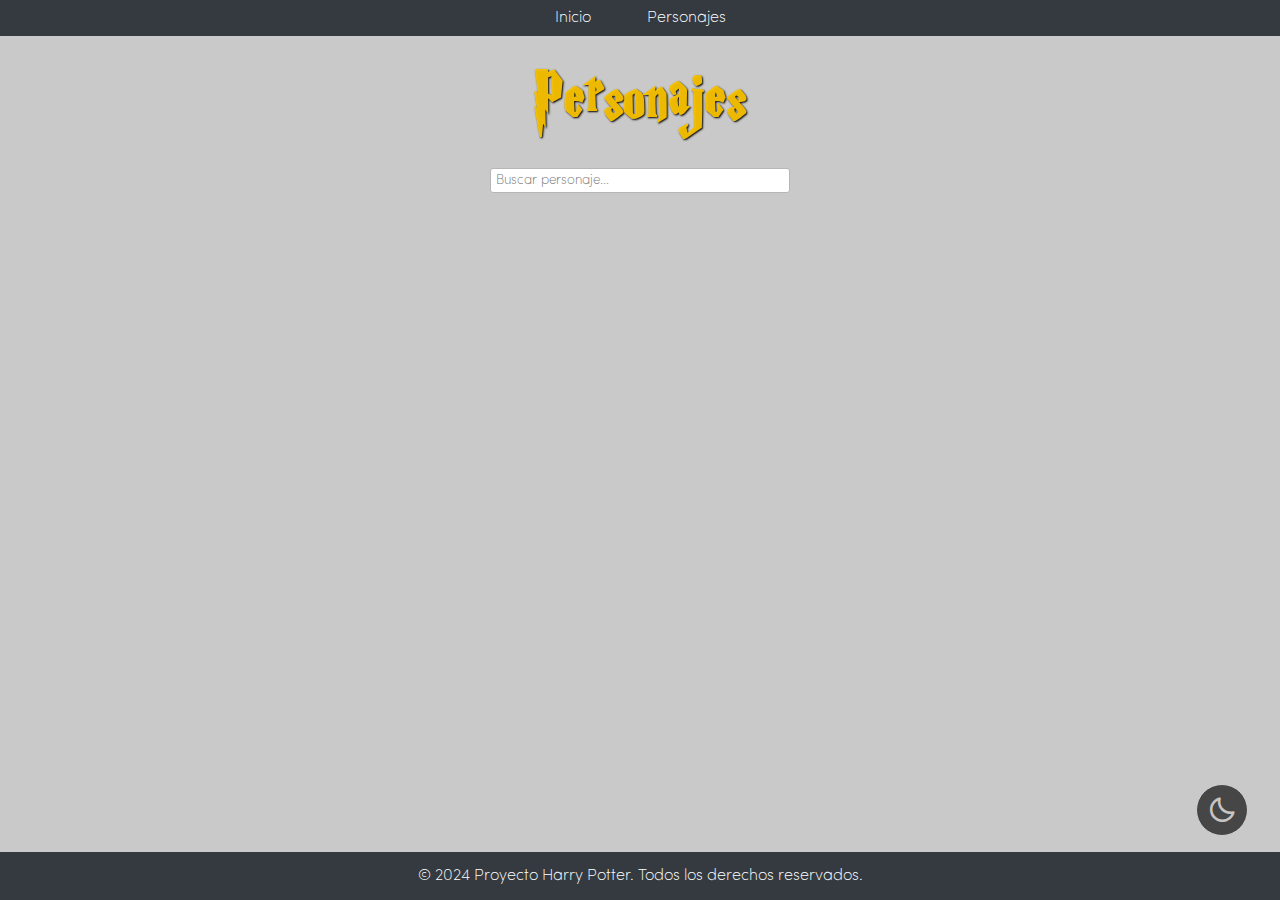
<file: pages/personajes.html>
<!DOCTYPE html>
<html lang="es">
  <head>
    <meta charset="UTF-8" />
    <meta name="viewport" content="width=device-width, initial-scale=1.0" />
    <title>Personajes - Proyecto Harry Potter</title>
    <link rel="shortcut icon" href="../assets/image/favicon.ico" type="image/x-icon">
    <link rel="stylesheet" href="../css/template.css">
    <link rel="stylesheet" href="../css/grid.css">    
    <link rel="stylesheet" href="../css/theme-mode.css">
    <link href='https://unpkg.com/boxicons@2.1.4/css/boxicons.min.css' rel='stylesheet'>
    <link rel="stylesheet" href="https://use.fontawesome.com/releases/v5.8.1/css/all.css"
    integrity="sha384-50oBUHEmvpQ+1lW4y57PTFmhCaXp0ML5d60M1M7uH2+nqUivzIebhndOJK28anvf" crossorigin="anonymous">
  </head>
  <body>
    <header>
      <nav class="navbar">
        <ul>
          <li><a href="../index.html">Inicio</a></li>
          <li><a href="personajes.html">Personajes</a></li>
        </ul>
      </nav>
    </header>

    <main>
      <section class="characters">
        <h1>Personajes</h1>
        <!-- buscador de personajes  -->
        <input type="text" name="buscar" id="buscar" class="buscar" placeholder="Buscar personaje...">
        
        <div class="grid">
          <!-- Aquí se insertarán las tarjetas de los personajes dinámicamente -->
        </div>
      </section>
    </main>
    <div class="go-top-container">
      <div class="go-top-button">
        <i class="fas fa-chevron-up"></i>
      </div>
    </div>
    <button id="theme-mode" class="theme-mode">
      <i id="moon" class="bx bx-moon"> </i>
      <i id="sun" class="bx bx-sun"></i>
    </button>
    <footer>
      <p>&copy; 2024 Proyecto Harry Potter. Todos los derechos reservados.</p>
    </footer>
    
    <script type="module" src="../app/personajes.js"></script>
    <script src="../app/theme-mode.js"></script>
  </body>
</html>
</file>
<file: css/template.css>
@font-face {
  font-family: "font-title";
  src: url("../assets/font/HARRYP__.TTF");
}
@font-face {
  font-family: "font-text";
  src: url("../assets/font/Sofia\ Pro\ ExtraLight\ Az.otf");
}

:root {
  --f-title: "font-title";
  --f-text: "font-text";
  --bg-pricipal: rgb(201, 201, 201); 
  --bg-secundario: #343a40;
  --c-title: #fac400f1;
}

* {
  margin: 0;
  padding: 0;
  box-sizing: border-box;
  font-family: var(--f-text);
}

h1 {
  font-family: var(--f-title);  
  color: var(--c-title);
  text-shadow: 1px 1px 2px black;
  text-align: center;
  font-size: 70px;
  letter-spacing: 2px;
}

header {
  background-image: url("../assets/image/banner1.png");
  background-size: cover;
}

.intro {
  padding: 30px;
}
.intro p {
  text-align: center;
  color: white;
  text-shadow: 1px 1px 2px black;
}

.navbar {
  background-color: var(--bg-secundario);
  /* padding: 10px; */
}

nav ul {
  list-style: none;
  display: flex;
  justify-content: center;
  padding: 0;
  gap: 1rem;
}

nav ul li {
  padding: 10px;
}

nav ul li a {
  color: white;
  text-decoration: none;  
  padding: 10px;
}
nav ul li a:hover {
  color: var(--bg-secundario);
  background-color: var(--c-title);
}

body {
  background-color: var(--bg-pricipal);  
}

main {
  padding: 2em;
  text-align: center;
}

.container {
  display: flex;
  width: 80%;
  margin: 30px auto;
  background-image: linear-gradient(rgba(255, 255, 255, 0.199), rgba(253, 253, 253, 0.822)),
  url(../assets/image/banner1.png);
  background-size: cover;  
  box-shadow: 3px 2px 12px -3px rgb(82, 82, 82);
}

.desc {
  width: 40%;
  padding: 40px;  
  display: flex;
  align-items: center;
  background-color: rgba(150, 150, 150, 0.301);  
}
.desc p {
  text-align: center;  
  font-size: 22px;
  font-weight: bolder;
  color: var(--c-title);  
  text-shadow: 1px 1px 1px rgb(82, 82, 82);
}

.video {
  width: 60%;
  display: flex;
  justify-content: center;
  padding: 30px;
  background-color: rgba(255, 255, 255, 0.199);  
}
.video iframe {
    width: 35rem;
    height: 19.688rem;    
}

.intro {
  max-width: 800px;
  margin: 0 auto;
}

.secciones {
  width: 80%;
  margin: 50px auto;  
}
.secciones h2 {
  margin: 15px;
}
.secciones p {
  margin: 10px;
}

#casas {
  display: flex;
  justify-content: center;
  flex-wrap: wrap;
  gap: 20px;    
}

.casa {
  width: 500px;  
  display: flex;
  align-items: center;
  gap: 15px;
  color: white;
  border-radius: 5px;
  padding: 20px;
  background-color: var(--bg-secundario);
}
.casa_img {
  width: 40%;    
}
.casa_img img {
  width: 100%;
}
.casa_desc {
  width: 60%;
}
.casa_desc p {
  text-align: left;
}

.aprendizaje {
  background-image: linear-gradient(rgba(78, 77, 77, 0.836), rgb(141, 141, 141)),
  url(../assets/image/fantasy-4253765.jpg);
  background-size: cover;  
  margin-top: 30px;
  padding: 30px;
  opacity: 0.85;
  color: whitesmoke;
  text-align: left;  
  text-shadow: 1px 1px 1px rgb(82, 82, 82);
  box-shadow: 3px 2px 12px -3px rgb(82, 82, 82);
}

.hechizo {
  background-color: var(--bg-secundario);
  padding: 10px;  
  color: var(--c-title);
}

.comunidad {
  margin: 50px 0;
}
.comunidad > div {
  display: flex;
  justify-content: center;
  flex-wrap: wrap;
  gap: 20px;
}
#comunidad > div {
  width: 300px;
  margin-top: 15px;
}

.iconos {
  font-size: 30px;
  color: var(--bg-secundario);
}

footer {
  background-color: var(--bg-secundario);
  color: white;
  text-align: center;
  padding: 1em 0;
  position: fixed;
  width: 100%;
  bottom: 0;
}

/* SCROLLHANDLER */
.go-top-container {
  position: fixed;
  bottom: 8rem;
  right: 2.2rem;
  width: 3rem;
  height: 3rem;
  z-index: -1;
}

.go-top-button {
  width: 0rem;
  height: 0rem;
  background: var(--c-title);
  border-radius: 50%;
  cursor: pointer;
  transition: 0.2s;
  position: absolute;
  top: 50%;
  left: 50%;
  transform: translate(-50%, -50%);
  z-index: -1;
}

.go-top-button i {
  position: absolute;
  font-size: 1.7rem;
  top: 48%;
  left: 50%;
  transform: translate(-50%, -50%) scale(0);
  color: var(--bg-secundario);
  transition: 0.2s;
}

.show {
  z-index: 10;
}

.show .go-top-button {
  animation: popup 0.3s ease-in-out;
  width: 3rem;
  height: 3rem;
  z-index: 11;
}

.show i {
  transform: translate(-50%, -50%) scale(1);
}

@keyframes popup {
  0% {
      width: 0;
      height: 0;
  }
  50% {
      width: 4rem;
      height: 4rem;
  }
  100% {
      width: 3rem;
      height: 3rem;
  }
}


/* RESPONSIVE DESIGN */

@media (max-width: 880px) {
  .container {
    display: flex;
    flex-direction: column-reverse;
  }
  .desc {
    width: 100%;    
  }
  .video {
    width: 100%;      
  }
}

@media (max-width: 480px) {
  main {
    padding: 0;
    margin-bottom: 100px;
  }
  .container {
    overflow: hidden;
    border-radius: 10px;
  }
  .video {
    padding: 0;
  }
  .casa {
    flex-direction: column;
  }
  .casa_img {
    width: 100%;    
  }
  .casa_img img {
    width: 100%;
  }
  .casa_desc {
    width: 100%;
  }
  .casa_desc p {
    text-align: center;
  }
  .go-top-container {
    bottom: 9rem;
    right: 1.2rem;
    
  }
}
</file>
<file: css/grid.css>
/* buscar */
.buscar {
    width: 300px;
    height: 25px;
    margin: 30px;
    border: 1px solid rgb(182, 182, 182);
    border-radius: 3px;
    padding: 5px;    
}

/* Grid */
.grid {
    width: 80%;
    margin: 0 auto;  
    display: grid;
    grid-template-columns: repeat(3, 1fr);
    gap: 20px;
    margin-bottom: 30px;
}

.card {
    background-color: var(--bg-secundario);
    color: white;
    width: 1fr;
    padding: 20px;
    border-radius: 5px;
    border: 1px solid rgb(224, 224, 224);
    box-shadow: 4px 3px 16px 0px rgba(223, 223, 223, 0.71);
    display: flex;
    flex-direction: column;
    align-items: center;
}

.card_img {
    overflow: hidden;    
}
.card_img img {
    height: 227px;
    width: 163px;    
    transition: 0.3s transform; 
}
.card_img img:hover {
    transform: scale(1.05);
}

.card h3 {
    /* text-decoration: underline; */
    text-align: center;
    margin: 5px;
}

.card p {
    text-align: center;
    padding: 1px;
}


@media (max-width: 880px) {
    .grid {
        grid-template-columns: repeat(2, 1fr);
    }
}

@media (max-width: 480px) {
    .characters h1 {
        margin-top: 30px;
    }
    .grid {
        grid-template-columns: repeat(1, 1fr);
    }
}
</file>
<file: css/theme-mode.css>
:root {
    --gray-dark: rgb(70, 70, 70);
}

.theme-mode {
    position: fixed;
    bottom: 4rem;
    right: 2rem;
    border: none;
    padding: 10px;
    font-size: 30px;
    border-radius: 50%;
    border: 1px solid rgb(208, 208, 208);
    display: flex;
    justify-content: center;
    background-color: var(--gray-dark);
    align-items: center;
    cursor: pointer;
    transition: 0.3s transform ease;
}

.theme-mode:hover {
    transform: scale(1.08);
}

#moon {
    color: rgb(199, 196, 196);
}

#sun {
    color: var(--gray-dark);
    display: none;
}

.dark-mode {
    background-color: var(--gray-dark);
    color: white;
}

  .dark-mode *:not(i, input) {
    color: white;
}

@media (max-width: 480px) {
    .theme-mode {
        position: fixed;
        bottom: 5rem;
        right: 1rem;
    }
}
</file>
